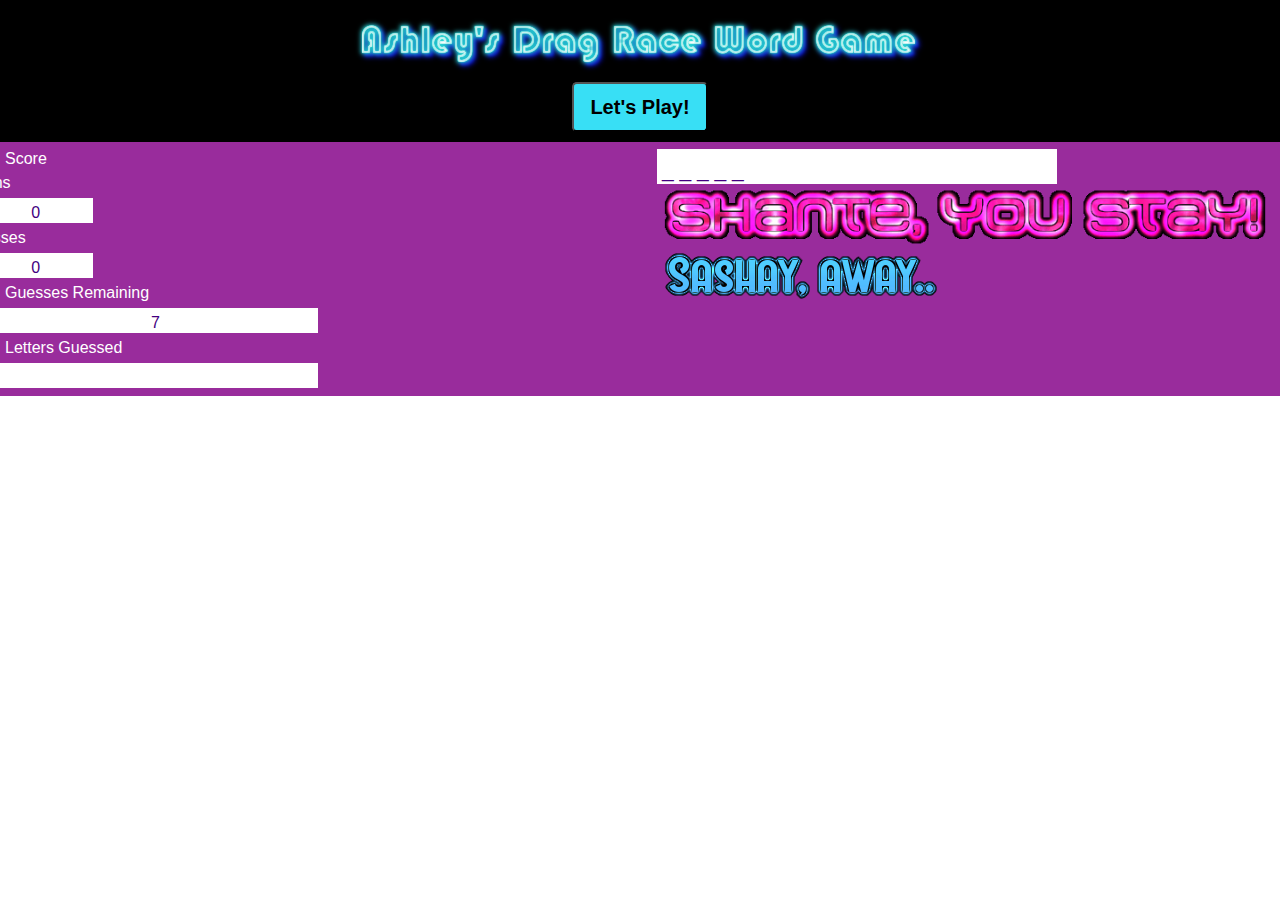
<file: index.html>
<!doctype html>
<html lang="en">

<head>
    <meta charset="UTF-8">
    <meta name="viewport" content="width=device-width, user-scalable=no, initial-scale=1.0, maximum-scale=1.0, minimum-scale=1.0">
    <meta http-equiv="X-UA-Compatible" content="ie=edge">
    <title>Hangman!</title>
    <link rel="stylesheet" href="Assets/CSS/reset.css">
    <link rel="stylesheet" href="https://maxcdn.bootstrapcdn.com/bootstrap/4.0.0-alpha.6/css/bootstrap.min.css">
    <link rel="stylesheet" href="Assets/CSS/style.css" />
</head>

<body>
    <header class="header text-center">
        <div class="row">
            <div class="col-md-12"><img class="img-fluid" src="Assets/Images/logo-neon.png" alt="Game Name Logo"></div>
        </div>

        <div class="row">
            <div class="col-md-12"><button onclick="playGame()" class="button btn-lg" id="pressKeyTryAgain">Let's Play!</button></div>
        </div>

    </header>

    <div class="container-fluid">

        <div class="row">
            <div class="col-md-6">
                <div class="row">
                    <div class="col-sm-12">Score</div>
                    <div class="row">
                        <div class="col-xs-3">Wins</div> 
                        <div class="col-xs-3 score-div"id="wins"></div>
                        <div class="col-xs-3">Losses</div>
                        <div class="col-xs-3 score-div" id="losses"></div>
                    </div>
                </div>             

                <div class="row">
                    <div class="col-sm-6">Guesses Remaining</div>
                    <div class="col-sm-6 score-div" id="remaining-guesses"> </div>
                </div>
                
                <div class="row">
                    <div class="col-sm-6">Letters Guessed</div>
                    <div class="col-md-6 score-div" id="guessed-letters"> </div>
                </div>
            </div>
        
            <div class="col-md-6 gameplay-column" id="winlossimg">

                <div class="row container-fluid word-display-div" id="word-display"> </div>

                <img class="img-fluid" id="shante" src="Assets/Images/shante-you-stay.gif" alt="Winning Image" />
                <img class="img-fluid" id="sashay" src="Assets/Images/sashay-away.png" alt="Game Over Image" />
            </div>

        </div>

    </div>
    
</body>

<script type="text/javascript" src="Assets/Javascript/game.js"></script>

</html>
</file>
<file: Assets/CSS/style.css>
.body {
    background-color: black
}

.header {
    margin: 0px;
    border: 3px;
    padding: 10px;
    background-color: black;
    color: white;

}

.container-fluid {
    margin: 0px;
    border: 5px;
    padding: 5px;
    width: span;
    height: auto;
    background-color: #992c9c;
    color: white;

}

.container {
    margin: 5px;
    border: 3px;
    padding: 5px;
    background-color: black;
    color: aquamarine;

}

.game-col {
    background-color: black;
    margin: 2px;
}

.score-div {
    width: 90%;
    height: 25px;
    margin: 3px;
    border: 2px;
    padding: 3px;
    position: relative;
    border-color: black;
    background: white;
    color: rgb(66, 0, 128);
    text-emphasis-style: bold;
    text-align: center
}

.word-display-div {
    width: 400px;
    height: 35px;
    margin: 2px;
    border: 5px;
    padding: 5px;
    border-color: black;
    background: white;
    color: rgb(66, 0, 128);
    text-emphasis-style: bold;
    font-size: 21px;
}

.button {
    border-color: black;
    background-color: rgb(56, 223, 245);
    color: black;
    font-weight: bold;
}
</file>
